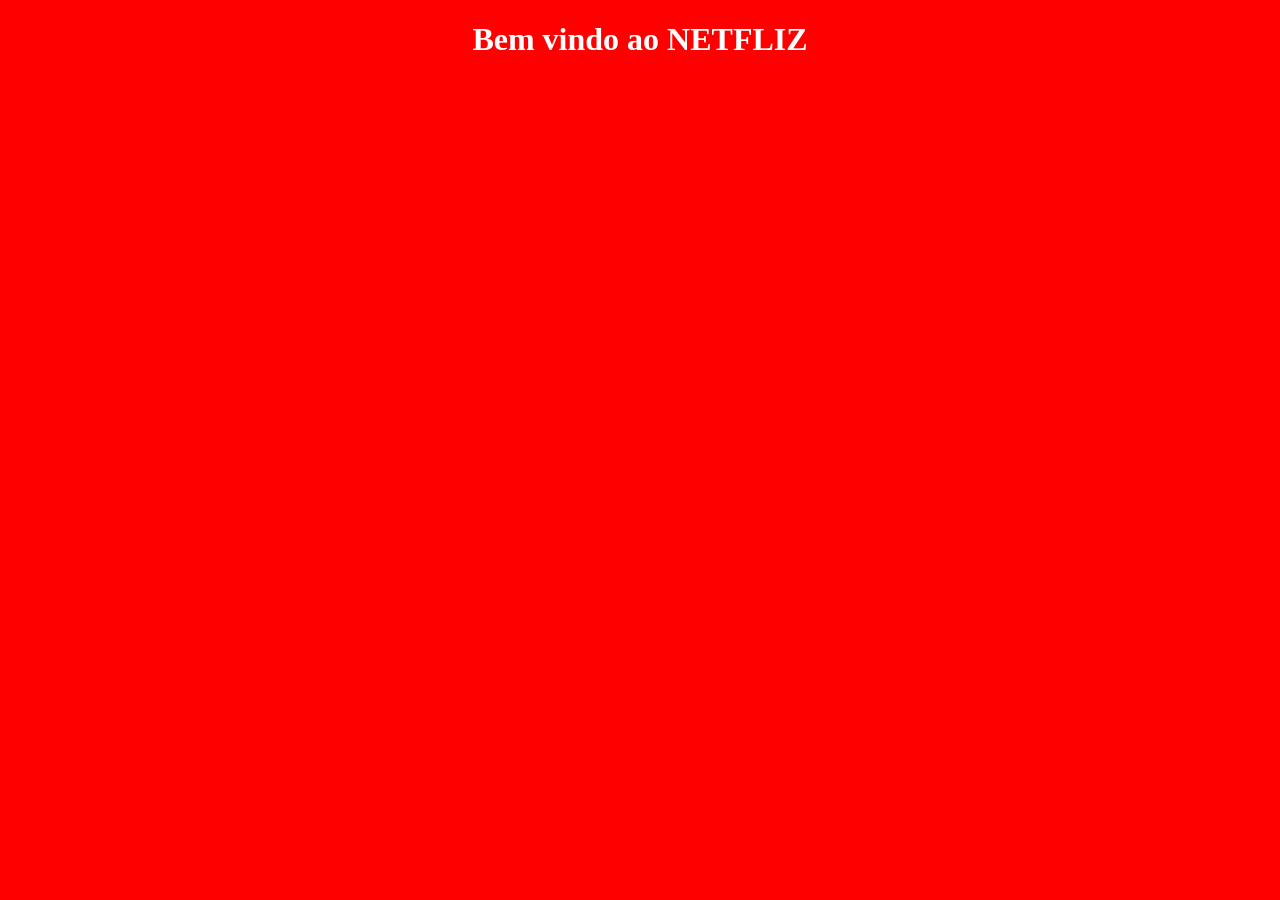
<file: home.html>
<!DOCTYPE html>
<html lang="pt-br">
  <head>
    <meta charset="UTF-8" />
    <meta name="viewport" content="width=device-width, initial-scale=1.0" />
    <title>NETFLIZ</title>
    <link rel="stylesheet" href="style.css">
  </head>
  <body class="corpo">
    <h1>Bem vindo ao NETFLIZ</h1>
  </body>
</html>
</file>
<file: style.css>
body {
  margin: 0;
  text-align: center;
}

header {
  height: 80px;
  background-color: rgb(211, 208, 208);
  display: flex;
  align-items: center;
  justify-content: center;
}

main {
  display: flex;
  justify-content: center; /* centraliza na horizontal */
  align-items: center;     /* centraliza na vertical */
  height: 450px;            /* altura da tela */
}

.container {
  border: 1px solid black;
  text-align: center;
  background-color: rgb(211, 208, 208);
  margin: 100px;
  width: 240px;
  padding: 40px;
  border-radius: 20px;
}

.imagemGoogle {
  height: 50px;
  width: 50px;
}

.imagemWhatsapp {
  height: 30px;
  width: 30px;
}

footer {
  height: 102px;
  background-color: rgb(211, 208, 208);
  display: flex;
  align-items: center;
  justify-content: center;
  margin-top: 390px;
}

.corpo {
  background-color: red;
  color: white;
}
</file>
